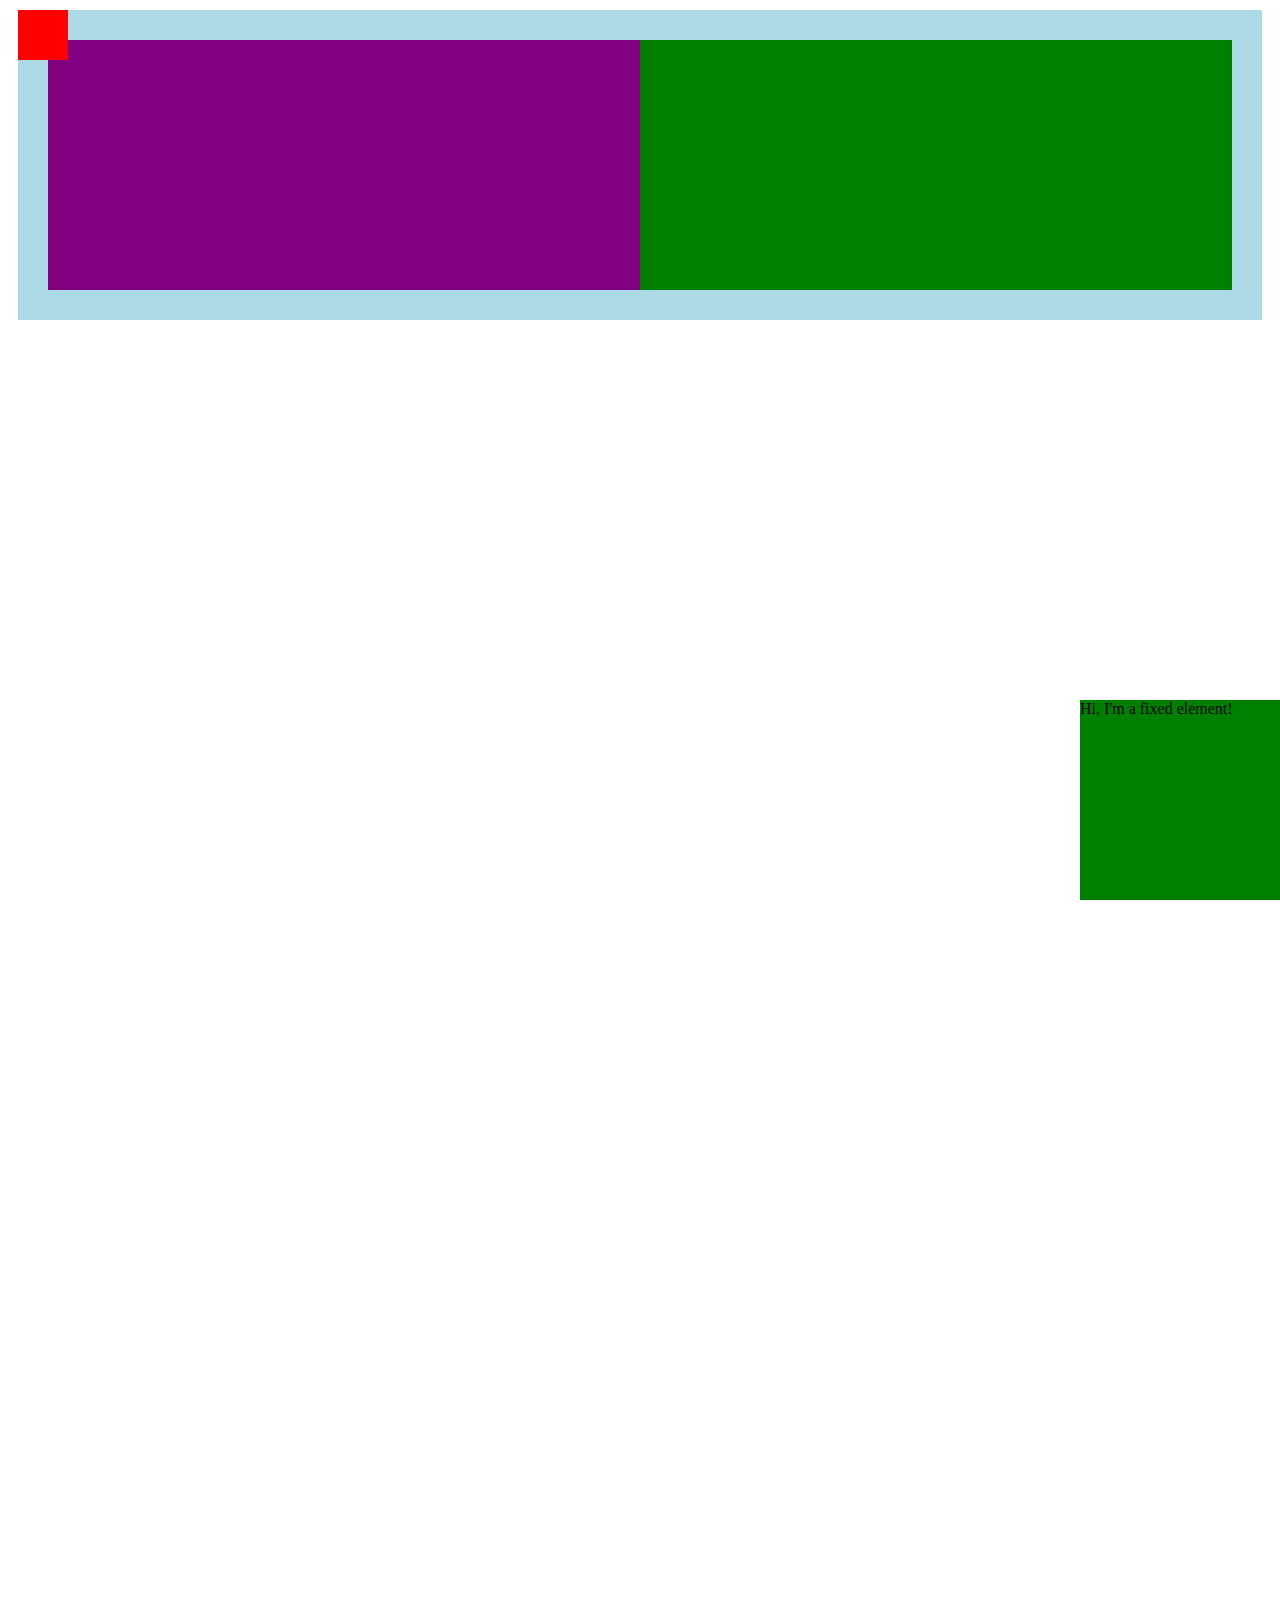
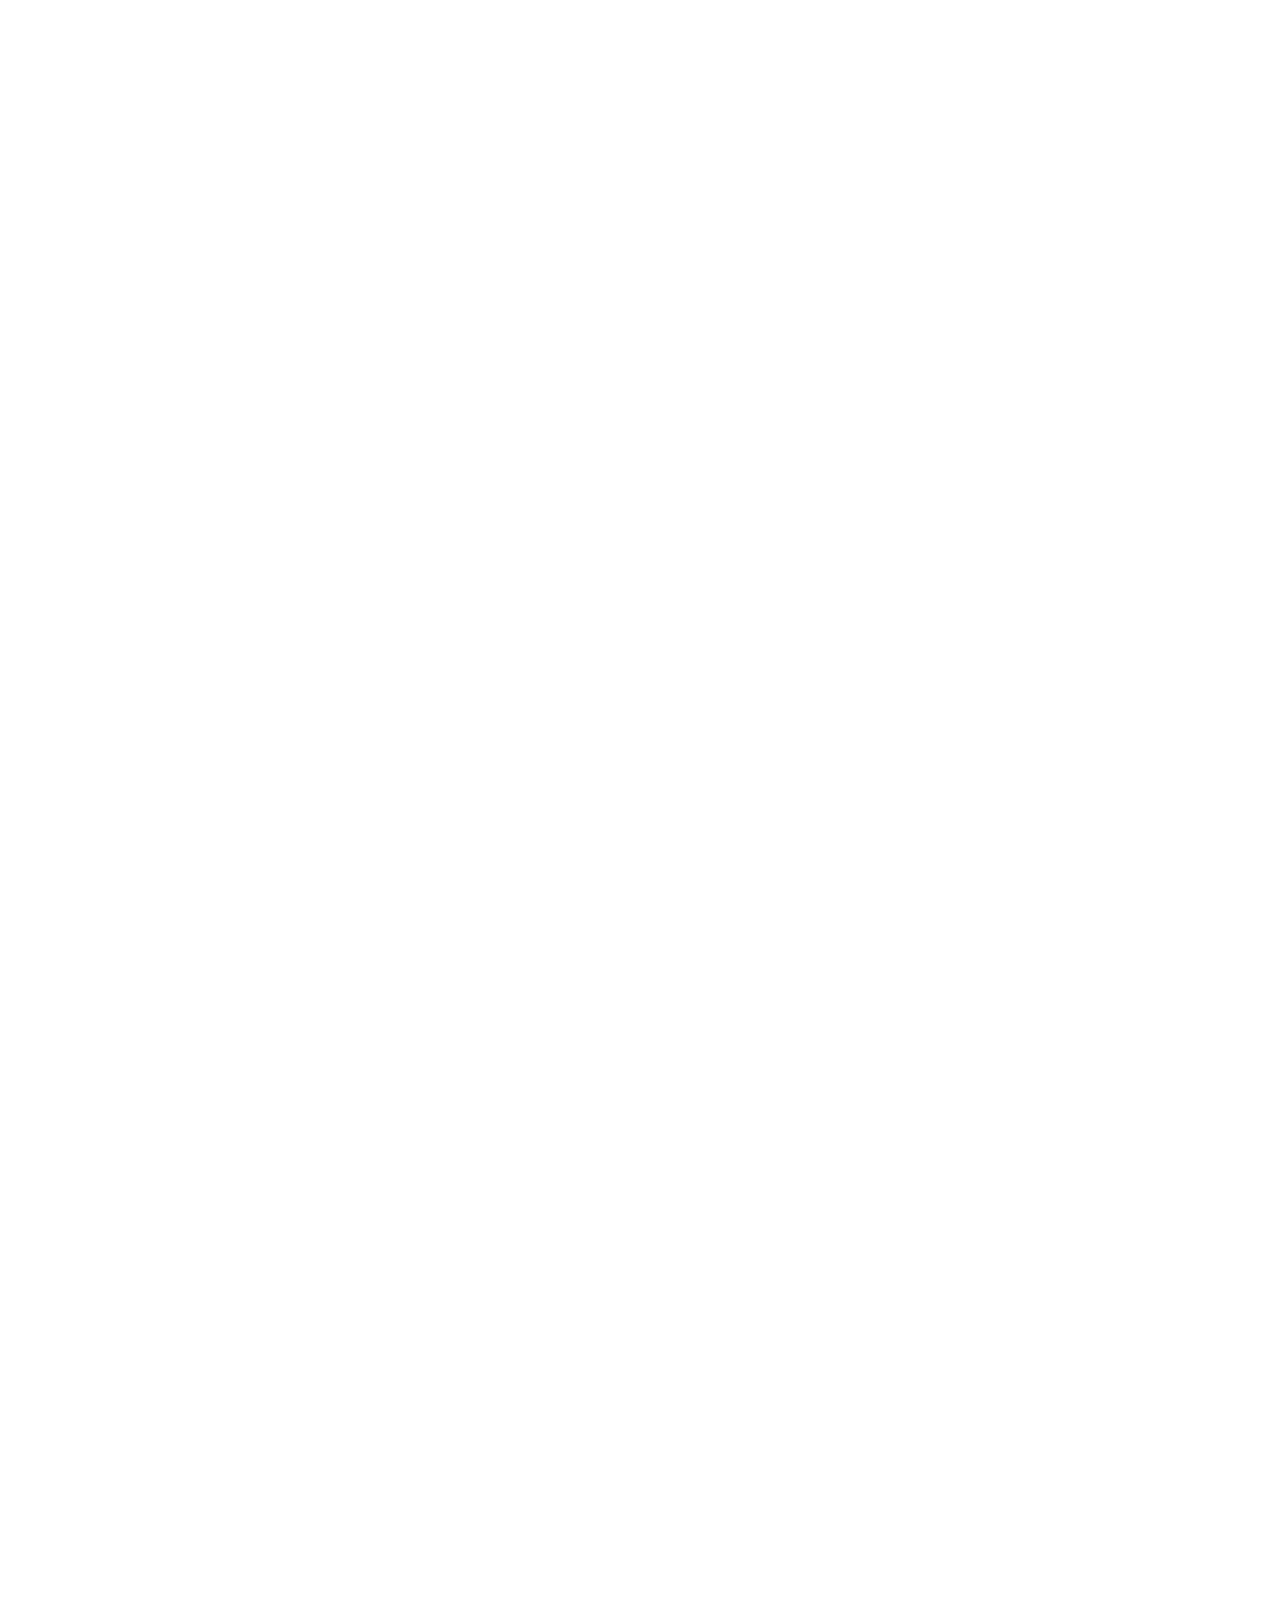
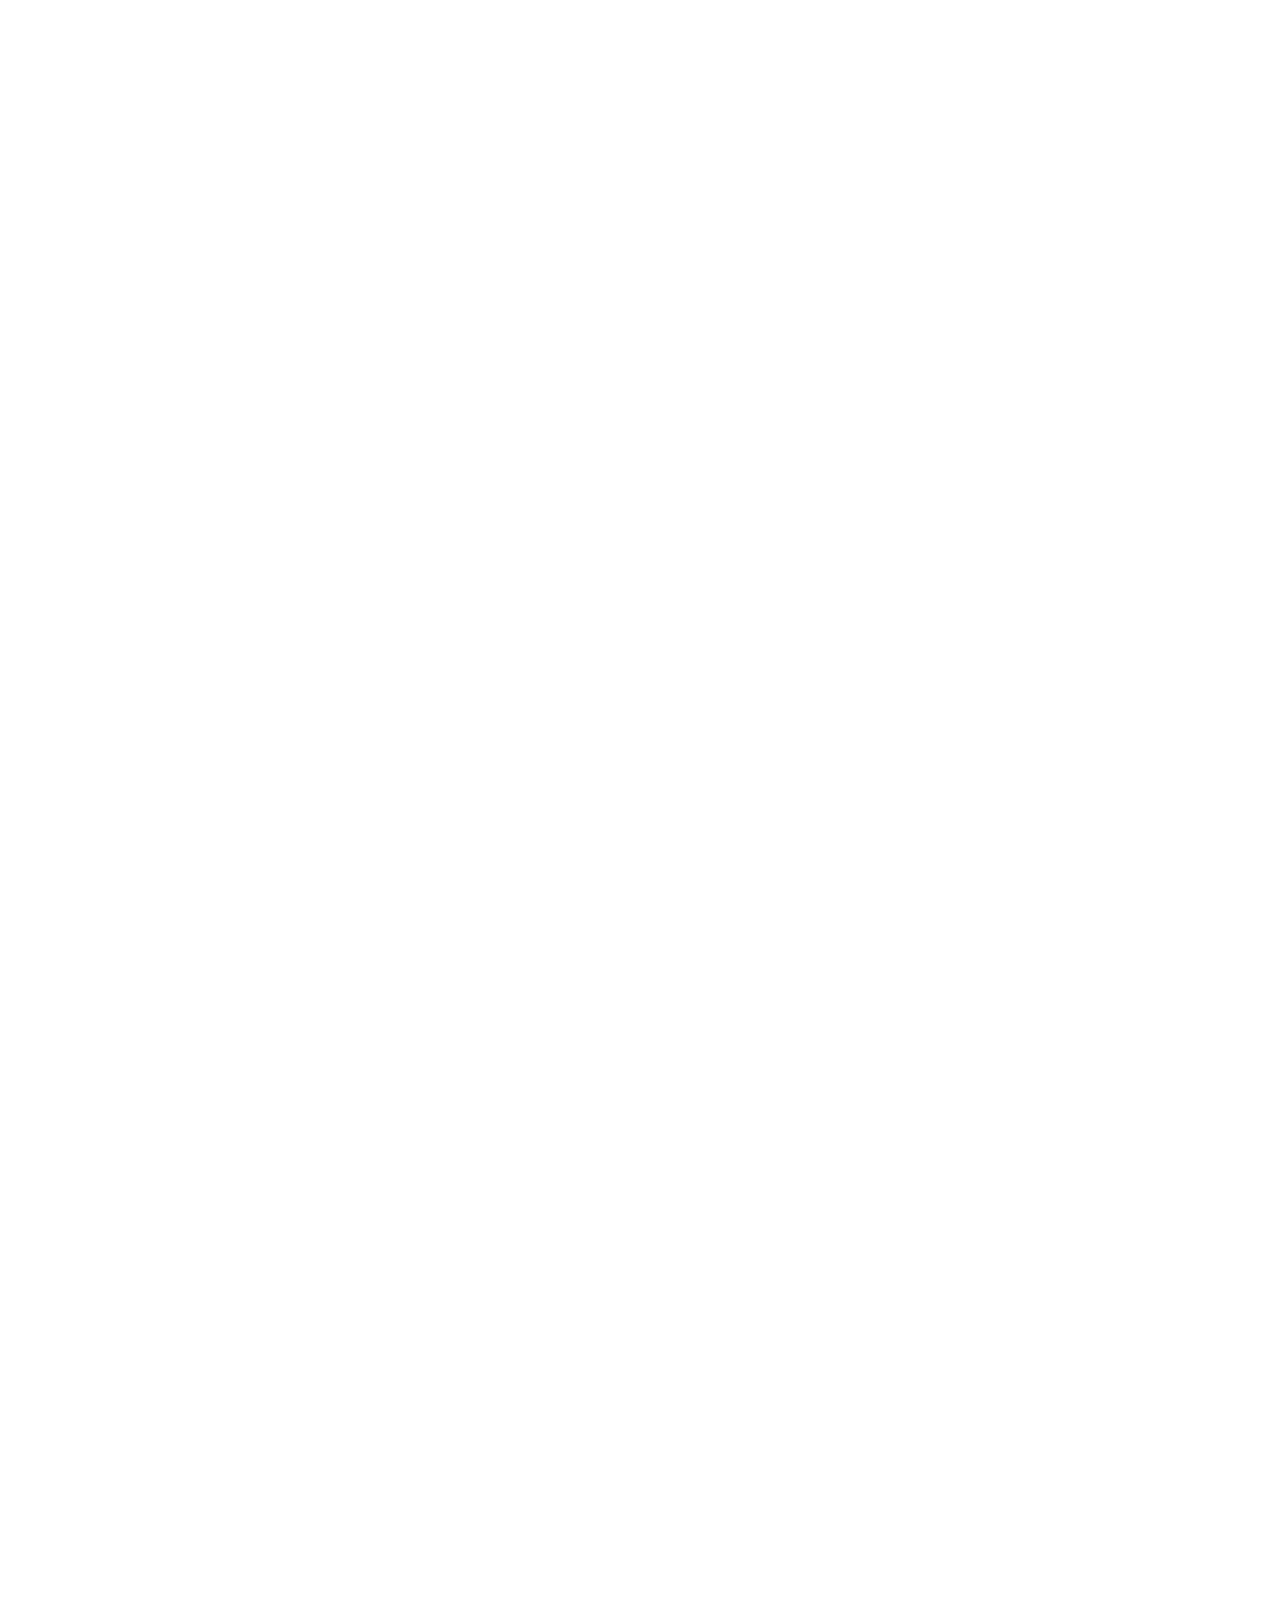
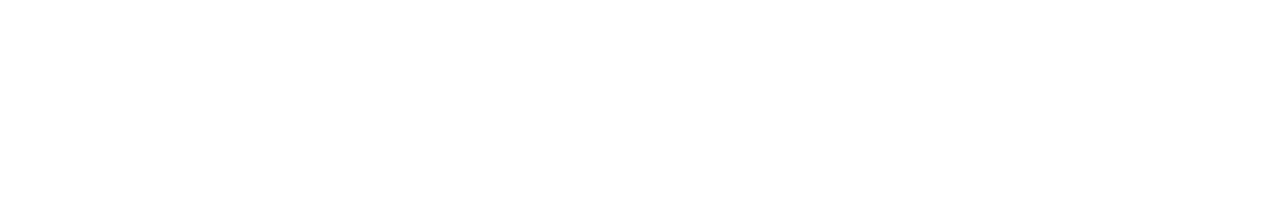
<file: 17.3_activities/02_Positioning_Relative_Absolute/solved/index.html>
<!DOCTYPE html>
<html>
<head>
  <link href="css/index.css" type="text/css" rel="stylesheet">
</head>
<body>
  <section class="relative">
    <div class="left">
      <div class="absolute">
      </div>
    </div>
    <div class="right">
    </div>
  </section>

<div class="fixed">
  Hi, I'm a fixed element!
</div>
</body>
</html>
</file>
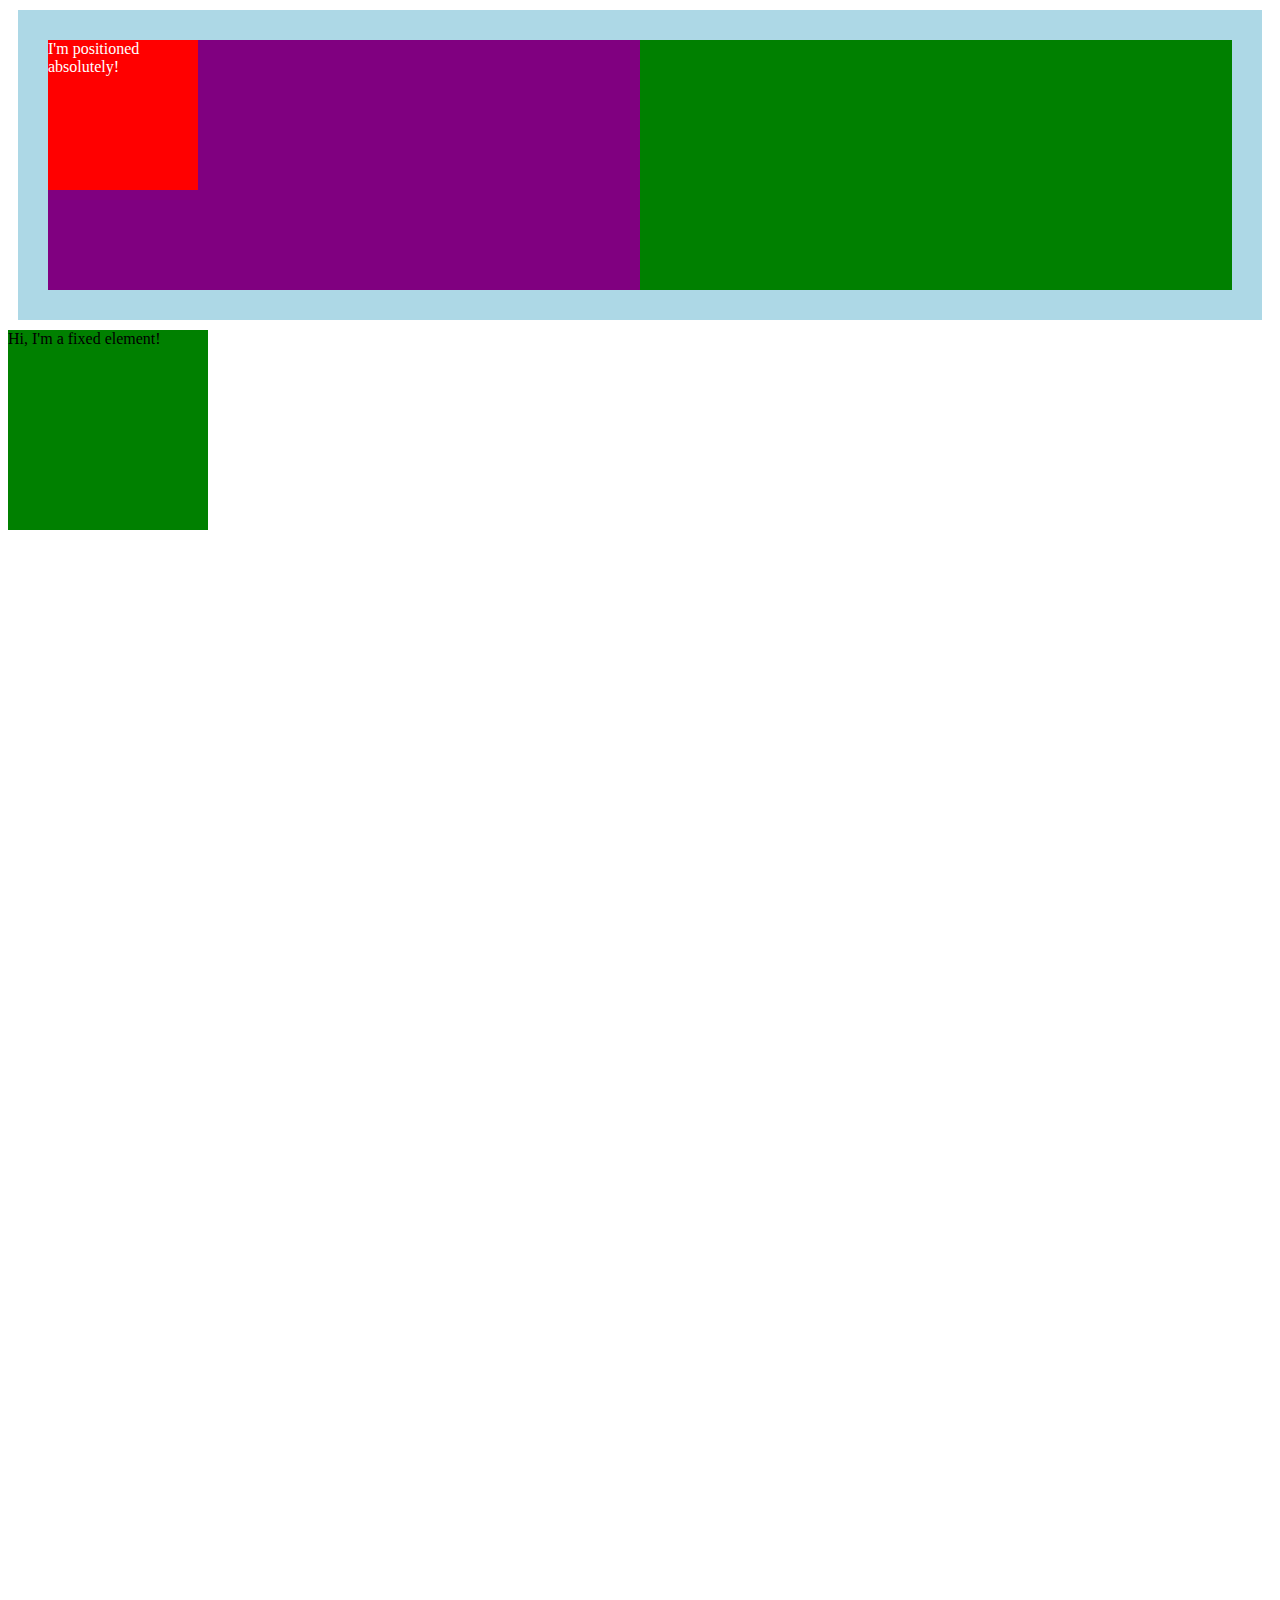
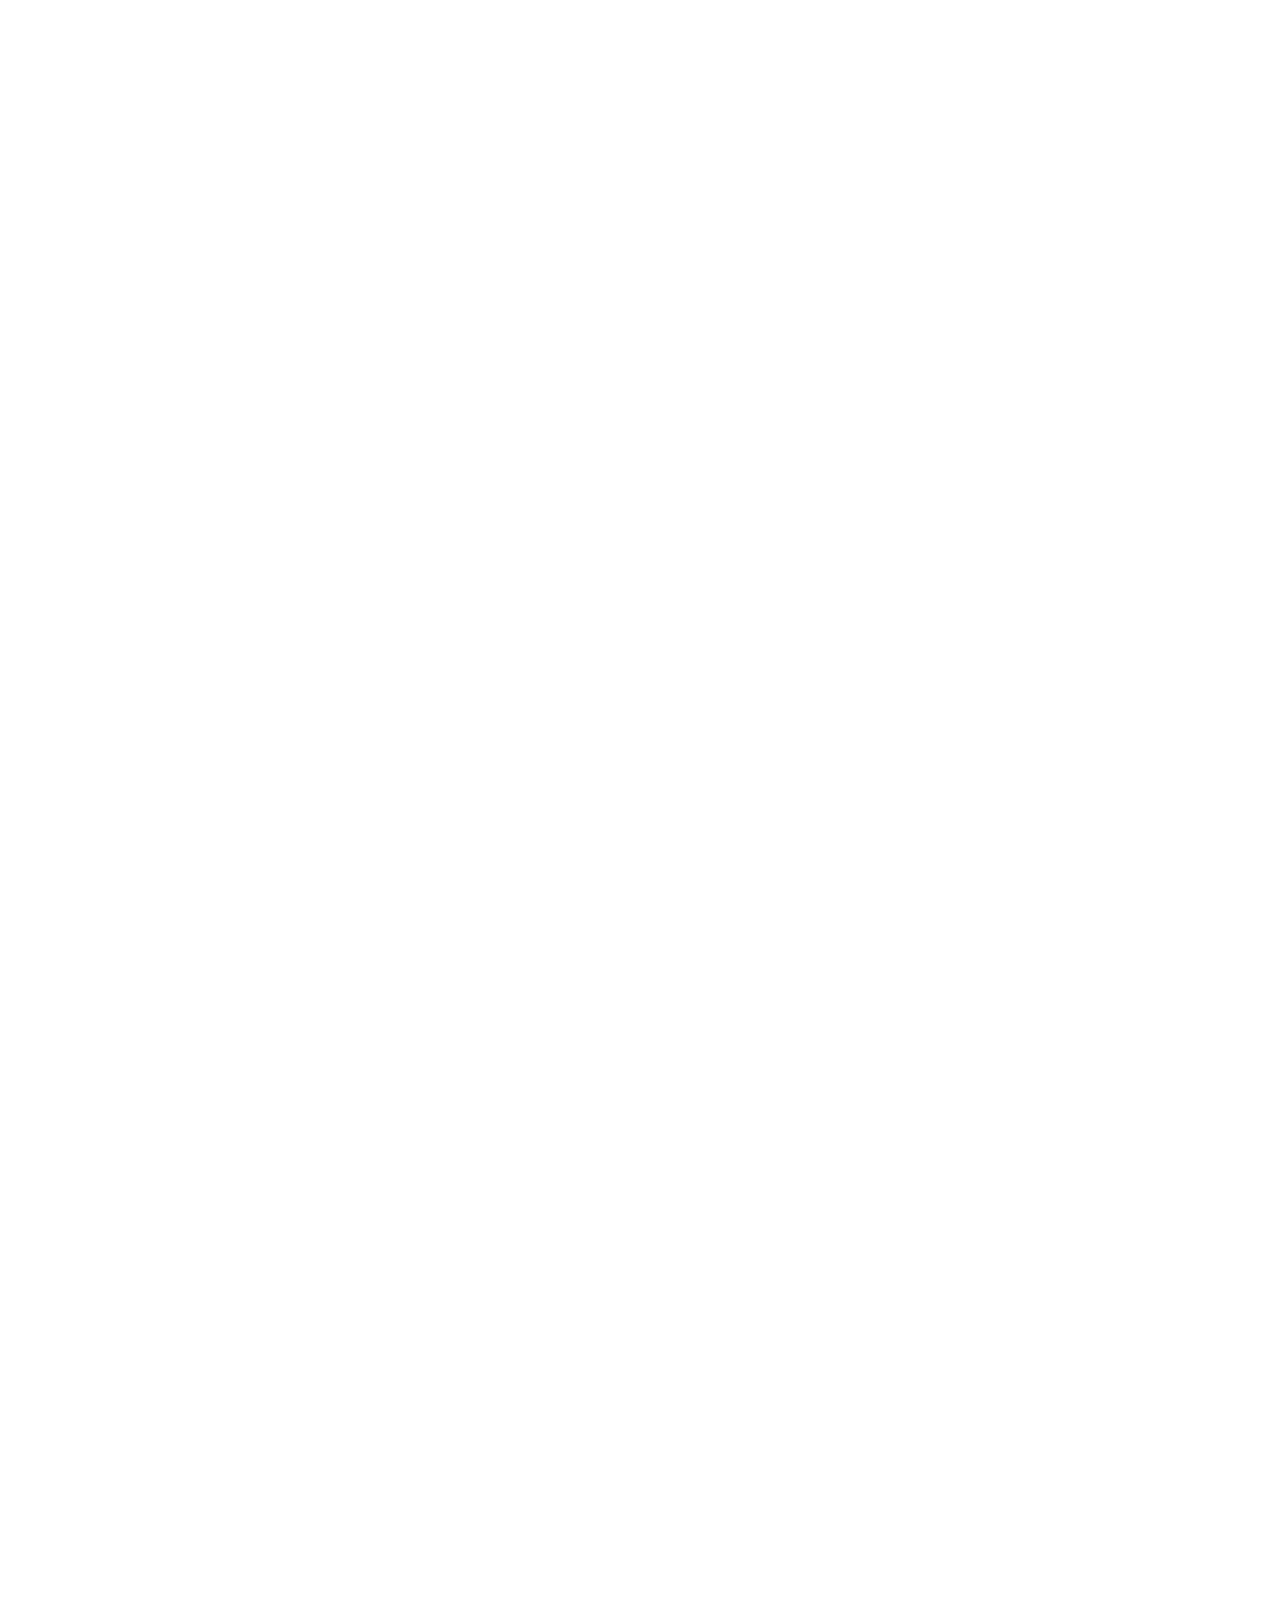
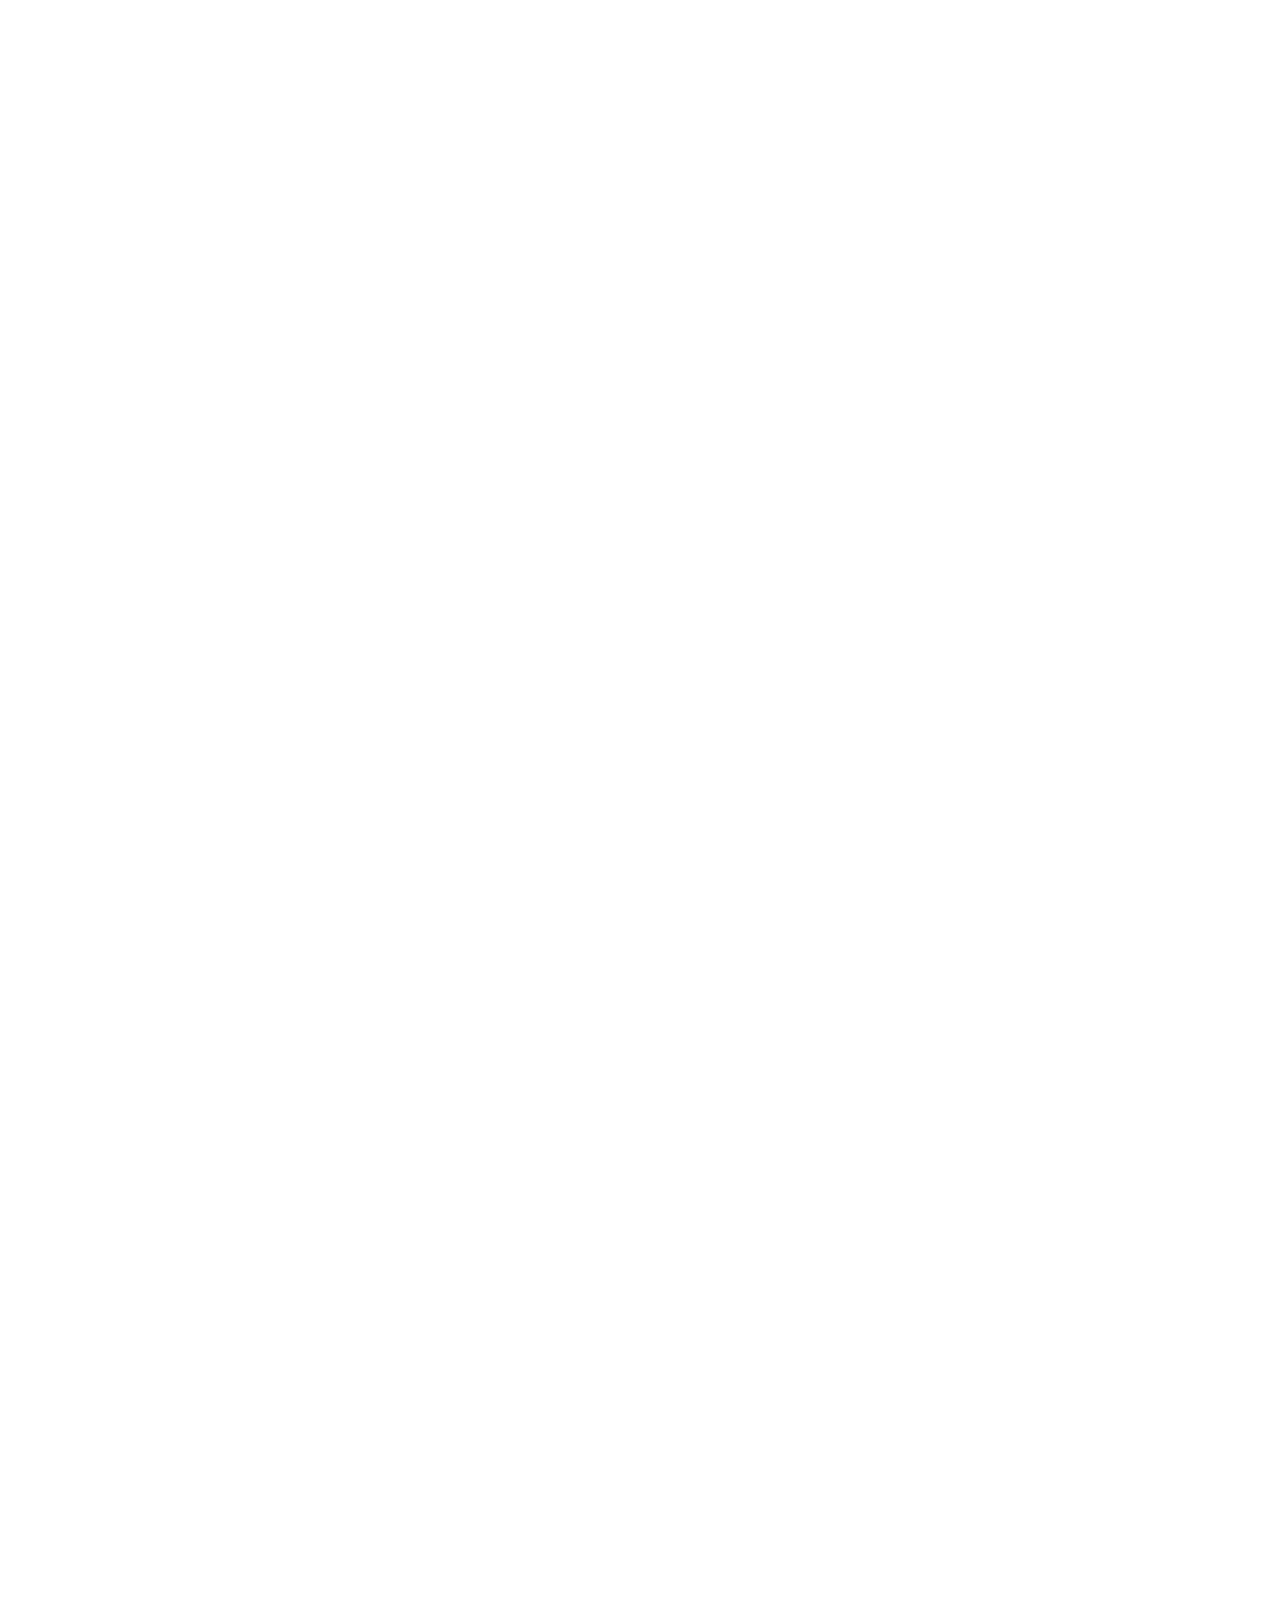
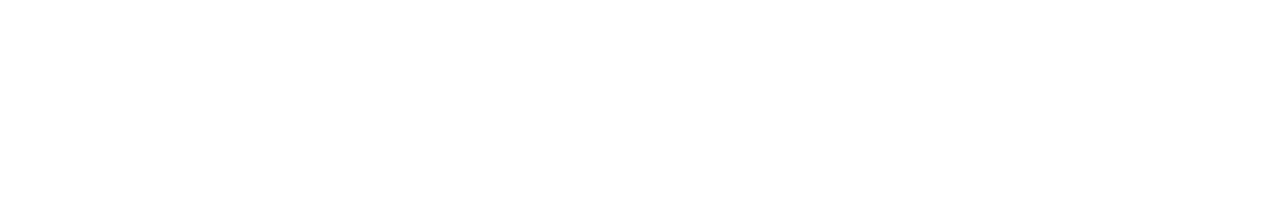
<file: 17.3_activities/02_Positioning_Relative_Absolute/unsolved/index.html>
<!DOCTYPE html>
<html>
<head>
  <link href="css/index.css" type="text/css" rel="stylesheet">
</head>
<body>
  <section class="relative">
    <div class="left">
      <div class="absolute">
        I'm positioned absolutely!
      </div>
    </div>
    <div class="right">
    </div>
  </section>

<div class="fixed">
  Hi, I'm a fixed element!
</div>
</body>
</html>
</file>
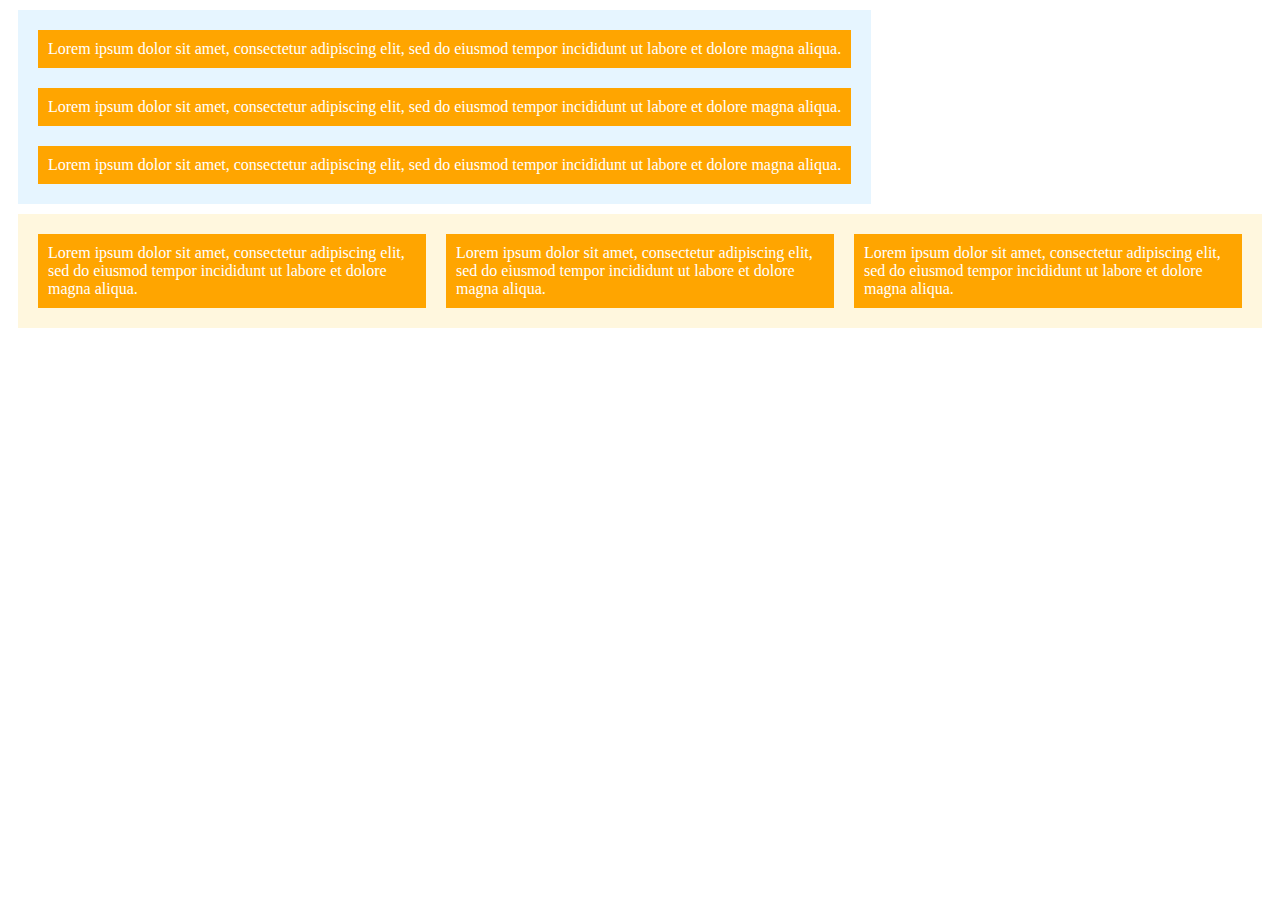
<file: 18.1-activities/01_Your_First_Flex_Layout/solved/index.html>
<!DOCTYPE html>
<html>
<head>
  <link href="css/index.css" type="text/css" rel="stylesheet">
</head>
<body>
  <div id="column" class="flex">
    <div class="flex_item">
      Lorem ipsum dolor sit amet, consectetur adipiscing elit, sed do eiusmod tempor incididunt ut labore et dolore magna aliqua.
    </div>
    <div class="flex_item">
      Lorem ipsum dolor sit amet, consectetur adipiscing elit, sed do eiusmod tempor incididunt ut labore et dolore magna aliqua.
    </div>
    <div class="flex_item">
      Lorem ipsum dolor sit amet, consectetur adipiscing elit, sed do eiusmod tempor incididunt ut labore et dolore magna aliqua.
    </div>
  </div>
  <div id="row" class="flex">
    <div class="flex_item">
      Lorem ipsum dolor sit amet, consectetur adipiscing elit, sed do eiusmod tempor incididunt ut labore et dolore magna aliqua.
    </div>
    <div class="flex_item">
      Lorem ipsum dolor sit amet, consectetur adipiscing elit, sed do eiusmod tempor incididunt ut labore et dolore magna aliqua.
    </div>
    <div class="flex_item">
      Lorem ipsum dolor sit amet, consectetur adipiscing elit, sed do eiusmod tempor incididunt ut labore et dolore magna aliqua.
    </div>
  </div>

</body>
</html>
</file>
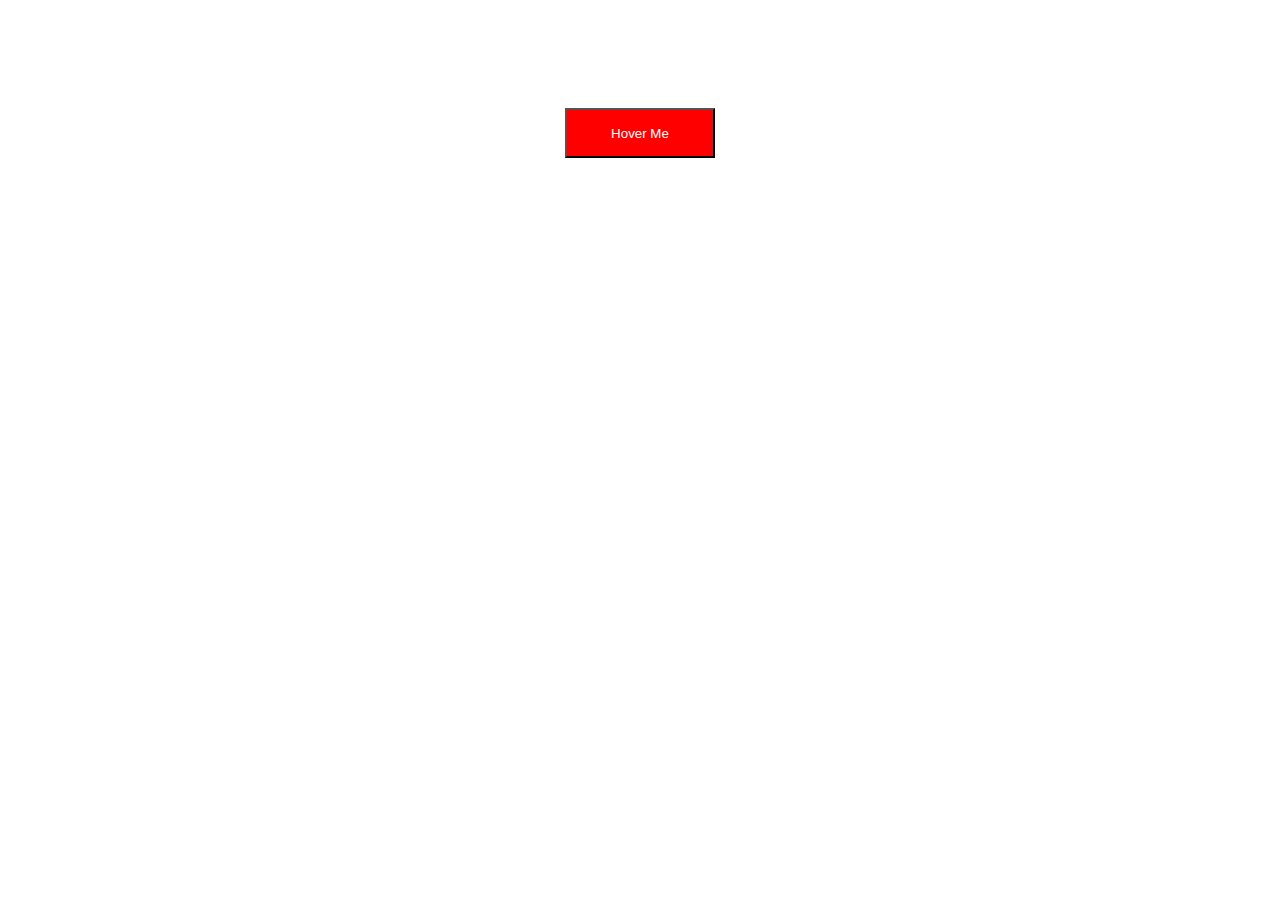
<file: 18.3-activities/02_transitions/solved/index.html>
<!DOCTYPE html>
<html>
  <head>
    <link href="css/index.css" rel="stylesheet" type="text/css">
  </head>
  <body>
    <section class="grid">
      <button class="hoverMe">Hover Me</button>
    </section>
  </body>
</html>
</file>
<file: 17.3_activities/02_Positioning_Relative_Absolute/solved/css/index.css>
body {
  height: 5000px;
}
.left {
  width: 50%;
  background-color: purple;
}
.right {
  width: 50%;
  background-color: green;
}
.relative {
  background-color: lightblue;
  height: 250px;
  padding: 30px;
  margin: 10px;
  display: flex;
  position: relative;
}
.absolute {
  height: 50px;
  width: 50px;
  background-color: red;
  position: absolute;
  top: 0;
  left: 0;
}
.fixed {
  height: 200px;
  width: 200px;
  background-color: green;
  position: fixed;
  bottom: 0;
  right: 0;
}
</file>
<file: 17.3_activities/02_Positioning_Relative_Absolute/unsolved/css/index.css>
body {
  height: 5000px;
}
.left {
  width: 50%;
  background-color: purple;
}
.right {
  width: 50%;
  background-color: green;
}
.relative {
  background-color: lightblue;
  height: 250px;
  padding: 30px;
  margin: 10px;
  display: flex;
}
.absolute {
  height: 150px;
  width: 150px;
  background-color: red;
  color: white;

}
.fixed {
  height: 200px;
  width: 200px;
  background-color: green;

}
</file>
<file: 18.1-activities/01_Your_First_Flex_Layout/solved/css/index.css>
.flex_item {
  padding:10px;
  margin: 10px;
  background-color: orange;
  color: white;
}
.flex {
  display: flex;
  padding: 10px;
  margin: 10px;
  align-items: center;
  justify-self: start;
}
#column {
  background-color: #E6F5FF;
  flex-direction: column;
}
#row {
  background-color: #FFF7DE;
  flex-direction: row;
}
</file>
<file: 18.3-activities/02_transitions/solved/css/index.css>
.grid {
  display: grid;
  grid-template-columns: 1fr;
  grid-template-rows: 1fr 1fr;
  align-items: center;
  justify-items: center;
  font-family: helvetica, arial, sans-serif;
  color: white;
  grid-template-areas:
  "hover"
  "disabled"
  ;
  height: 500px;
}
.hoverMe {
  grid-area: hover;
  background-color: red;
  color: white;
  width: 150px;
  text-align: center;
  height: 50px;
  transition: 0.3s;
}
/* active state */
.hoverMe:hover {
  background-color:blue;
}
</file>
